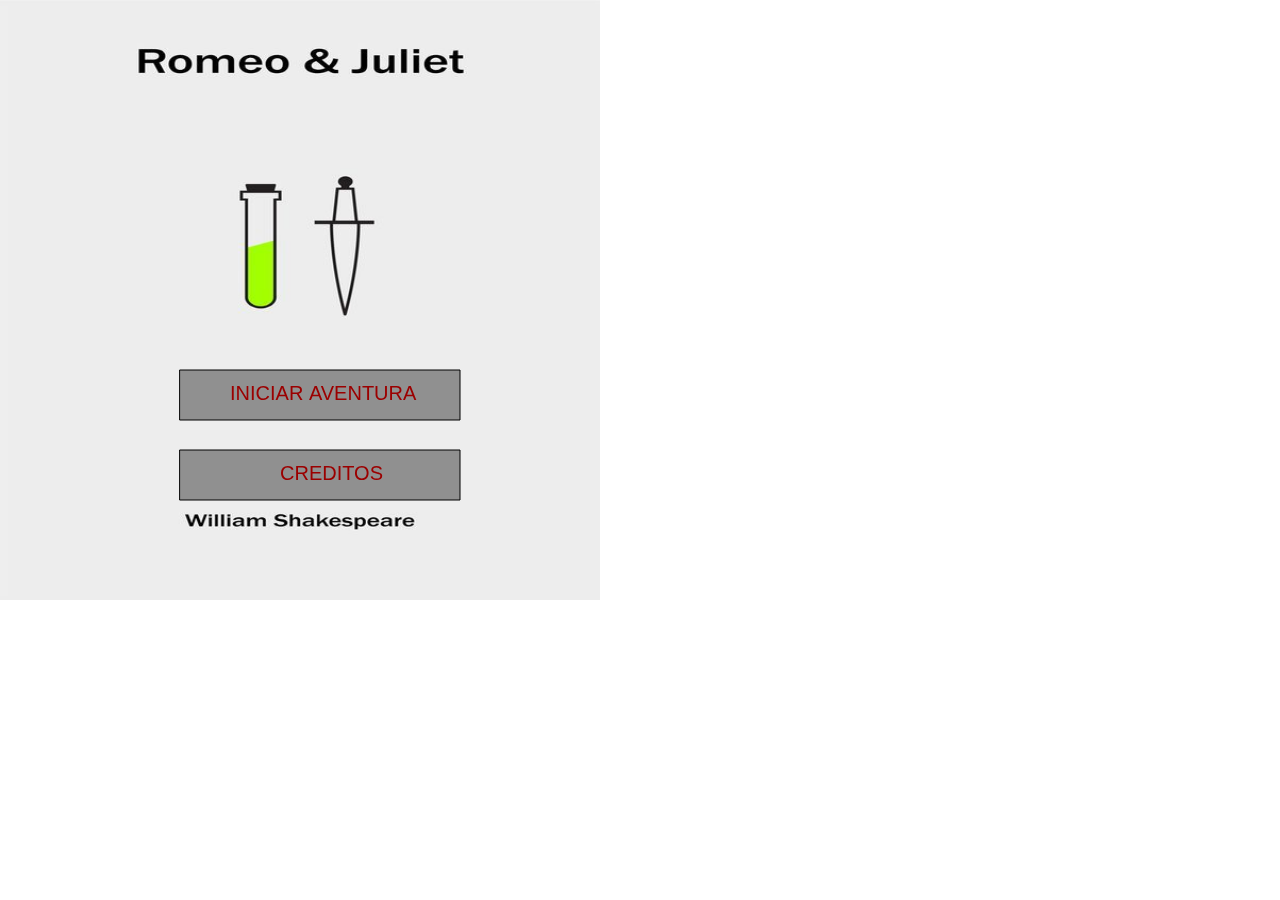
<file: juego/index.html>
<!DOCTYPE html>
<html>
<head>
  <meta charset="utf-8">
  <meta name="viewport" content="width=device-width, initial-scale=1.0">

  <!-- PLEASE NO CHANGES BELOW THIS LINE (UNTIL I SAY SO) -->
  <script language="javascript" type="text/javascript" src="libraries/p5.min.js"></script>
  <script language="javascript" type="text/javascript" src="Clase_Aventura_Grafica.js"></script>
  <script language="javascript" type="text/javascript" src="Clase_Juego.js"></script>
  <script language="javascript" type="text/javascript" src="Clase_Personaje.js"></script>
  <script language="javascript" type="text/javascript" src="Clase_Roca.js"></script>
  <script language="javascript" type="text/javascript" src="Funciones.js"></script>
  <script language="javascript" type="text/javascript" src="trabajo_final_tecno1.js"></script>
  <!-- OK, YOU CAN MAKE CHANGES BELOW THIS LINE AGAIN -->

  <style>
    body {
      padding: 0;
      margin: 0;
    }
  </style>
</head>

<body>
</body>
</html>
</file>
